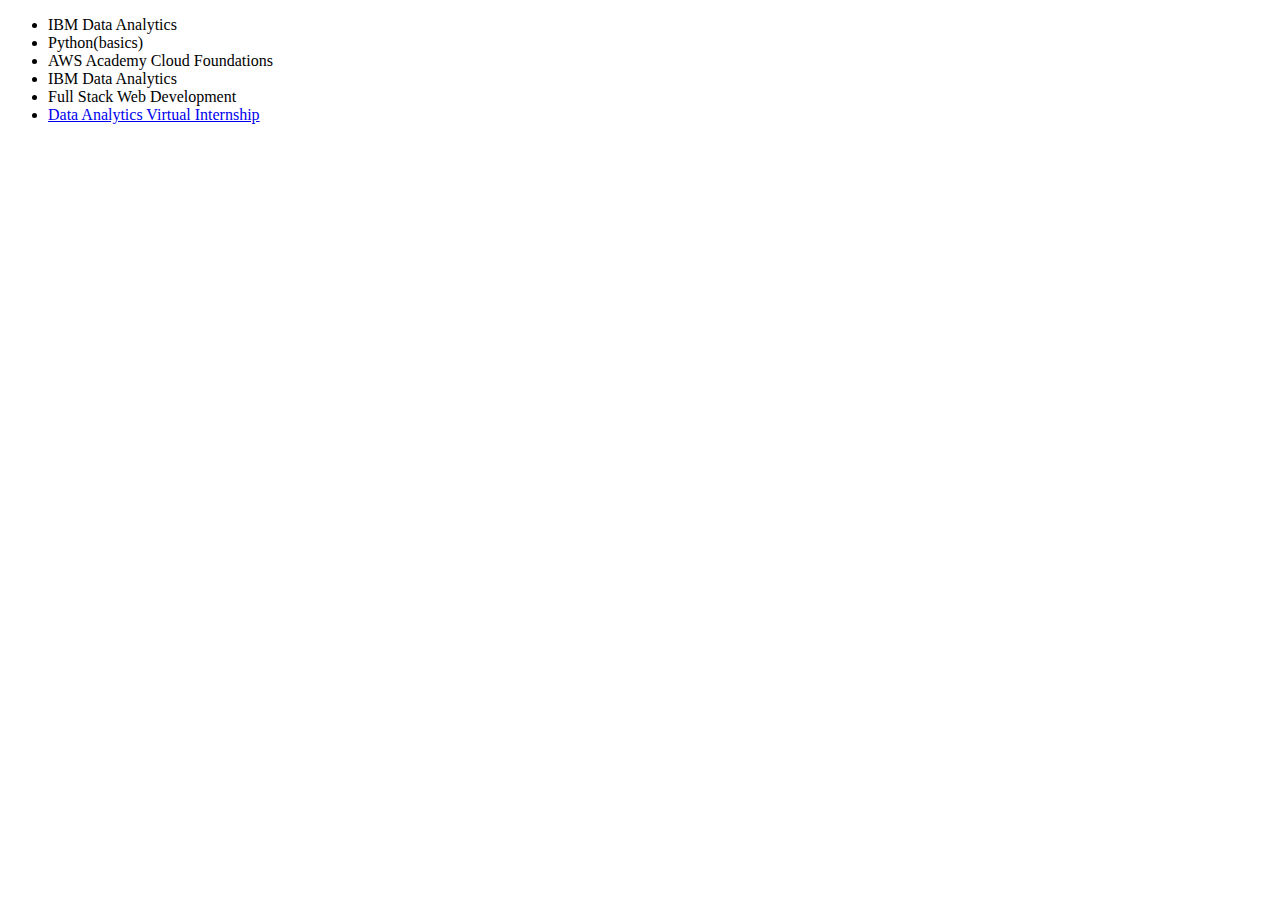
<file: certifications.html>
<!DOCTYPE html>
<html lang="en">
<head>
    
    <title>Certifications</title>
</head>
<body>
    <ul>
        <li>IBM Data Analytics</li>
        <li>Python(basics)</li>
        <li>AWS Academy Cloud Foundations</li>
        <li>IBM Data Analytics</li>
        <li>Full Stack Web Development</li>
        <li><a href="https://forage-uploads-prod.s3.amazonaws.com/completion-certificates/Accenture%20North%20America/hzmoNKtzvAzXsEqx8_Accenture%20North%20America_K5stJzsuLSiYgJwkd_1649664216711_completion_certificate.pdf">Data Analytics Virtual Internship</a></li>
     </ul>
</body>
</html>
</file>
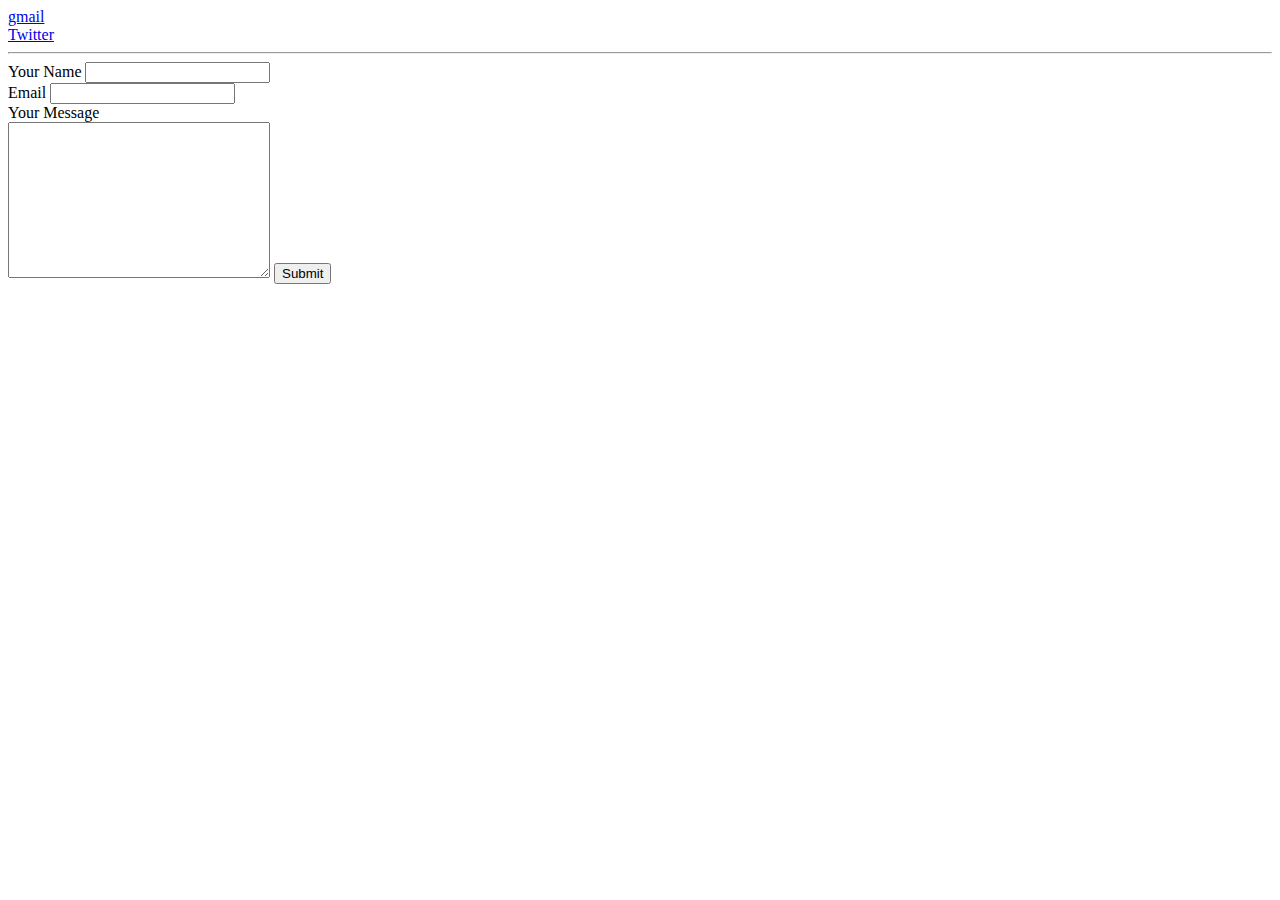
<file: contact.html>
<!DOCTYPE html>
<html lang="en">

<head>
    
    <title>Contact Me</title>
</head>

<body>
    <li><a href="praisyrivritha.m@gmail.com">gmail</a></li>
    <li><a href="https://twitter.com/praisyrivritham">Twitter</a></li>
    <hr>
    <form action="mailto:rivrithapraisym@gmail.com" method="post" enctype="text/plain">
        <label>Your Name</label>
           <input type="text" name="your name" id=""><br>
        <label>Email</label>
           <input type="email" name="Your email" id=""><br>
           <label>Your Message</label><br>
           <textarea name="name" id="" cols="30" rows="10"></textarea>
           <input type="submit" name="" id="">
    </form>

</body>
</html>
</file>
